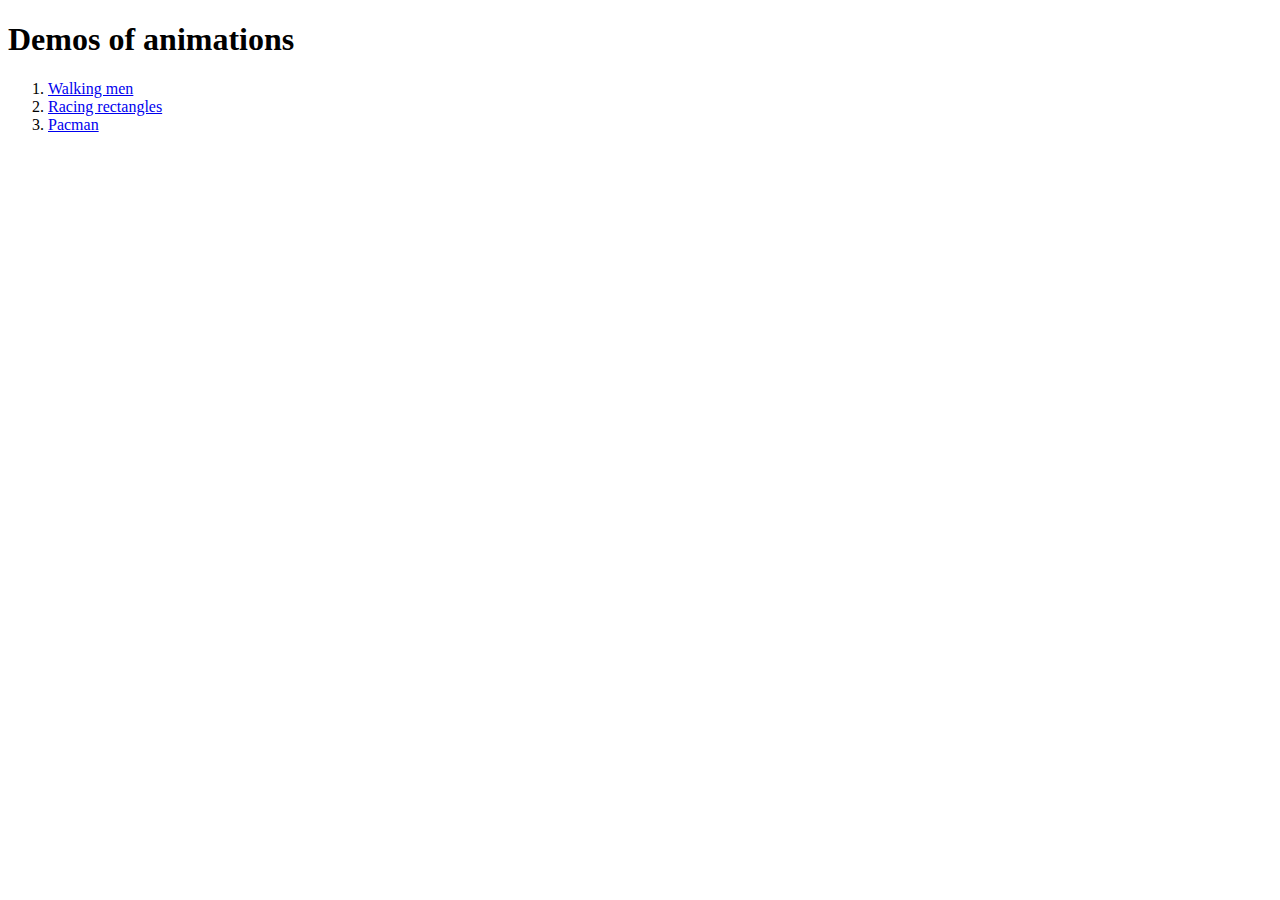
<file: index.html>
<!doctype html>
<html>
<head>

</head>

<body>
	<h1>Demos of animations</h1>
	<ol>
		<li><a href="./examples/walkers">Walking men</a></li>
		<li><a href="./examples/races">Racing rectangles</a></li>
		<li><a href="./examples/pacman">Pacman</a></li>
	</ol>
</html>
</file>
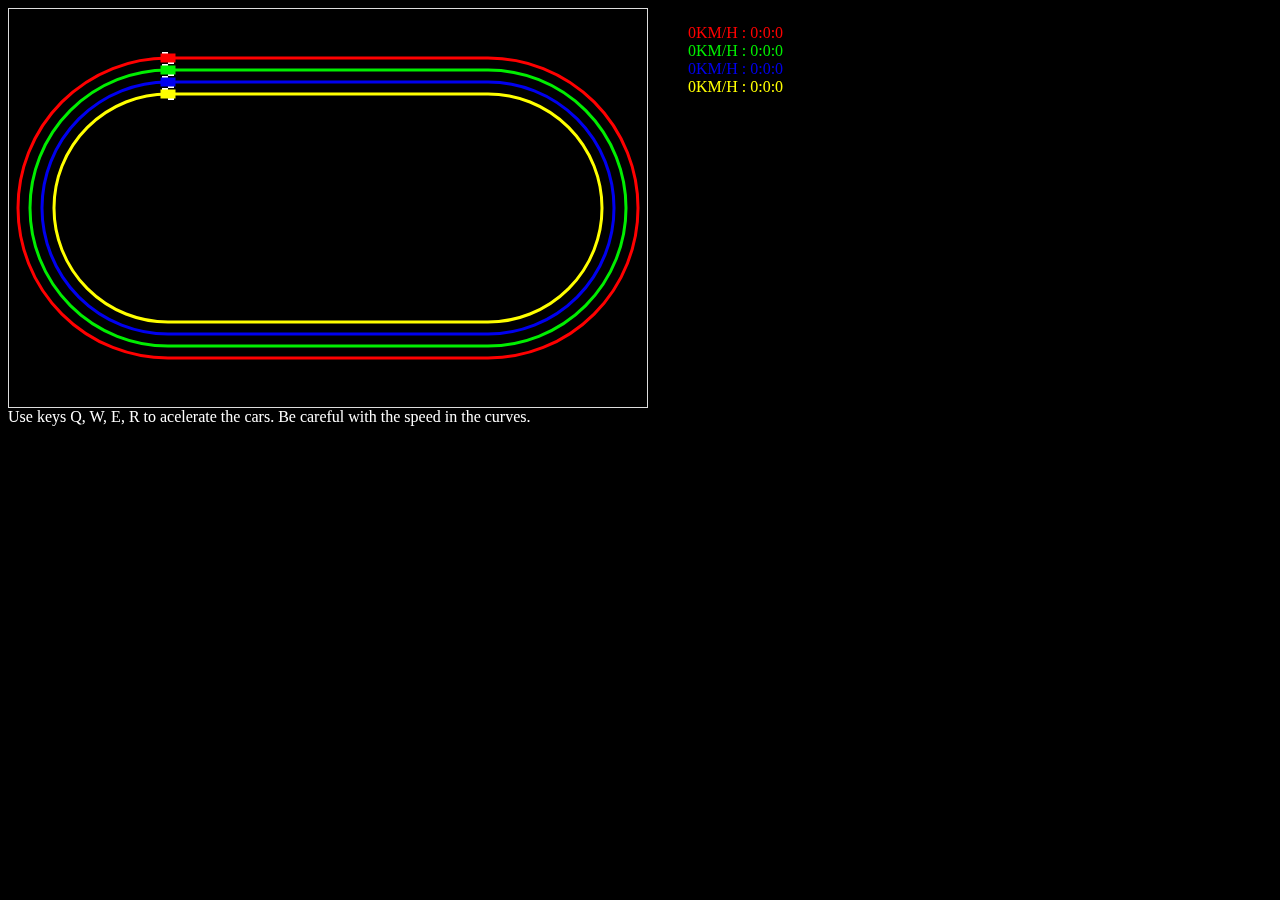
<file: examples/races/index.html>
<html>
	<head>
		<script src="./carreras.js"></script>
		<link rel="stylesheet" href="./carreras.css?v=1.0">
	</head>
	<body>
		<div class="column">
			<canvas id="gamecanvas"></canvas>
		</div>
		<div class="column">
			<ul id="car_list">
			</ul>
		</div>
		<div class="instructions">
			<p>Use keys Q, W, E, R to acelerate the cars. Be careful with the speed in the curves.</p>
		</div>
	</body>

</html>
</file>
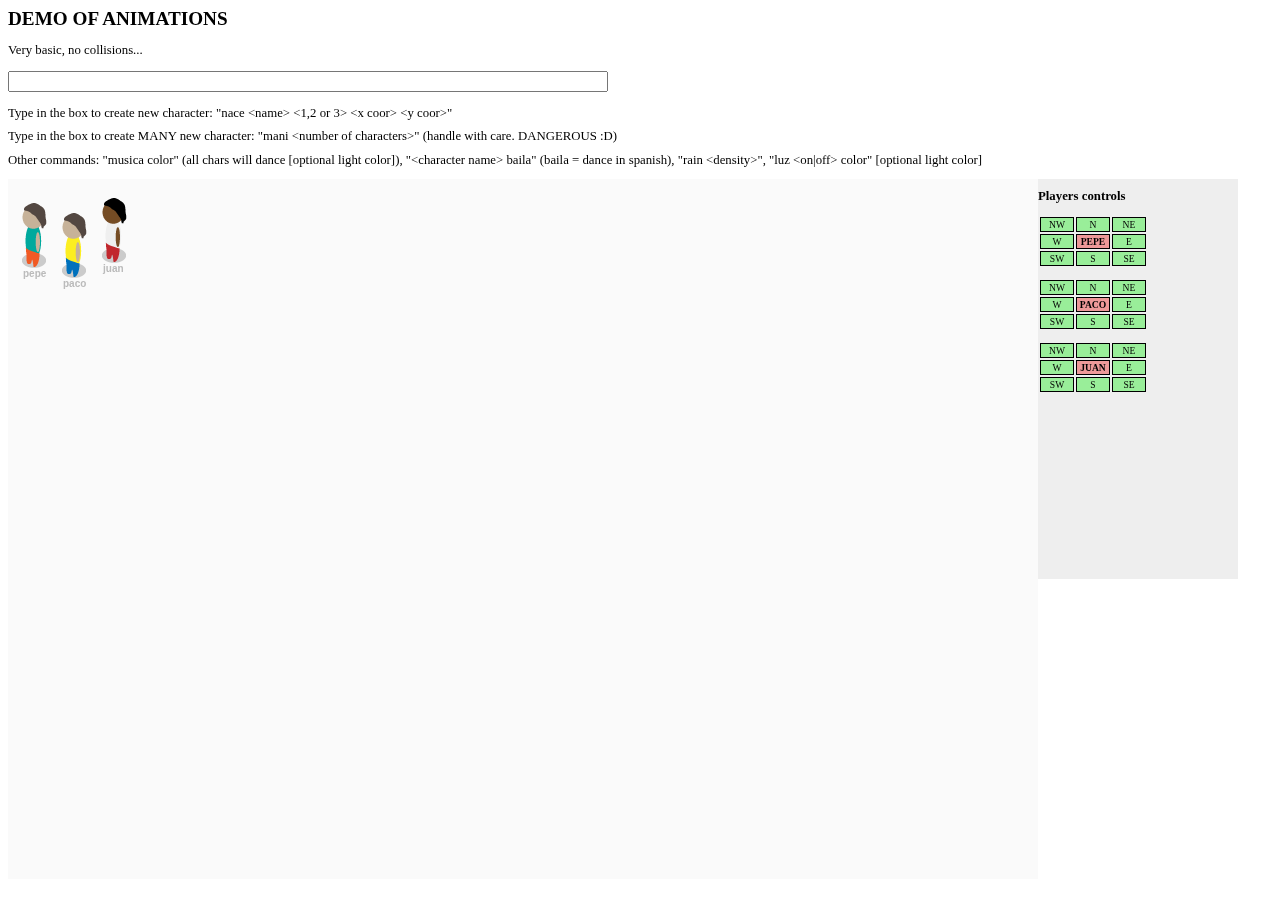
<file: andadores.html>
<html>
<head>
	<!-- <script src="//ajax.googleapis.com/ajax/libs/jquery/2.0.0/jquery.min.js"></script> -->
	<script src="./js/jquery-2.0.0.js"></script>
	<script src="./js/base_object.js"></script>
	<script src="./js/live_object.js"></script>
	<script src="./js/mundo.js"></script>
	<script src="./js/util.js"></script>
	<script src="./js/effects.js"></script>
	<script src="./js/ui.js"></script>
	<link rel="stylesheet" href="./css/game.css?v=1.0">
</head>

<body>
	<h1>Demo of animations</h1>
	<p>Very basic, no collisions...</p>
	<div id="commands">
		<form id="orders_form" target="#nothing">
	    	<input name="orders" type="text" id="orders" style="width: 600px;"/>
		</form>
		<p>Type in the box to create new character: "nace &lt;name&gt; &lt;1,2 or 3&gt; &lt;x coor&gt; &lt;y coor&gt;"</p>
		<p>Type in the box to create MANY new character: "mani &lt;number of characters&gt;" (handle with care. DANGEROUS :D)</p>
		<p>Other commands: "musica color" (all chars will dance [optional light color]),  "&lt;character name&gt; baila" (baila = dance in spanish), "rain &lt;density&gt;", "luz &lt;on|off&gt; color" [optional light color]</p>
	</div>
	<div id="main">
		<div id="canvasdiv">
			<canvas id="canvas"></canvas>
		</div>
		<div id="controls">
			<h2>Players controls</h2>
		</div>
	</div>
	<div id="loading">
	</div>
	<script type="text/javascript">

	  var _gaq = _gaq || [];
	  _gaq.push(['_setAccount', 'UA-27166273-1']);
	  _gaq.push(['_trackPageview']);

	  (function() {
	    var ga = document.createElement('script'); ga.type = 'text/javascript'; ga.async = true;
	    ga.src = ('https:' == document.location.protocol ? 'https://ssl' : 'http://www') + '.google-analytics.com/ga.js';
	    var s = document.getElementsByTagName('script')[0]; s.parentNode.insertBefore(ga, s);
	  })();

	</script>
</body>

</html>
</file>
<file: examples/races/carreras.css>
body {
	background-color: black;
}

#gamecanvas {

}

.column {
	float: left;
}

#car_list {
	list-style: none;
}

.instructions {
	clear: both;
}

.instructions p {
	color: white;
}
</file>
<file: css/game.css>
h1 {
	font-size: 1.2em;
	font-weight: bold;
	text-transform: uppercase;
}

p {
	font-size: 0.8em;
}

canvas {
	background-color: #fafafa;
}

#main {
	width: 100%;
	display: none;
}

#canvasdiv {
	float: left;
	display: inline;
}
#controls h2 {
	font-size: 0.8em;
}

#controls {
	width: 200px;
	float: left;
	display: inline;
	background: #eee;
	min-height: 400px;
}

#controls table{
	margin-bottom: 10px;
}

#controls td.name{
	background-color: #e99;
	font-weight: bold;
	text-transform: uppercase;
}

#controls td{
	font-size: 0.6em;
	border: 1px solid black;
	width: 30px;
	text-align: center;
	background-color: #9e9;
}

#commands {
	display: none;
}

#commands p {
	font-size: 0.8em;
	line-height: 0.85em;
}

#loading {
	width: 100%;
	height: 600px;
	background-image: url(../imagenes/loadera64.gif);
	background-repeat: no-repeat;
	background-position:center; 
}
</file>
